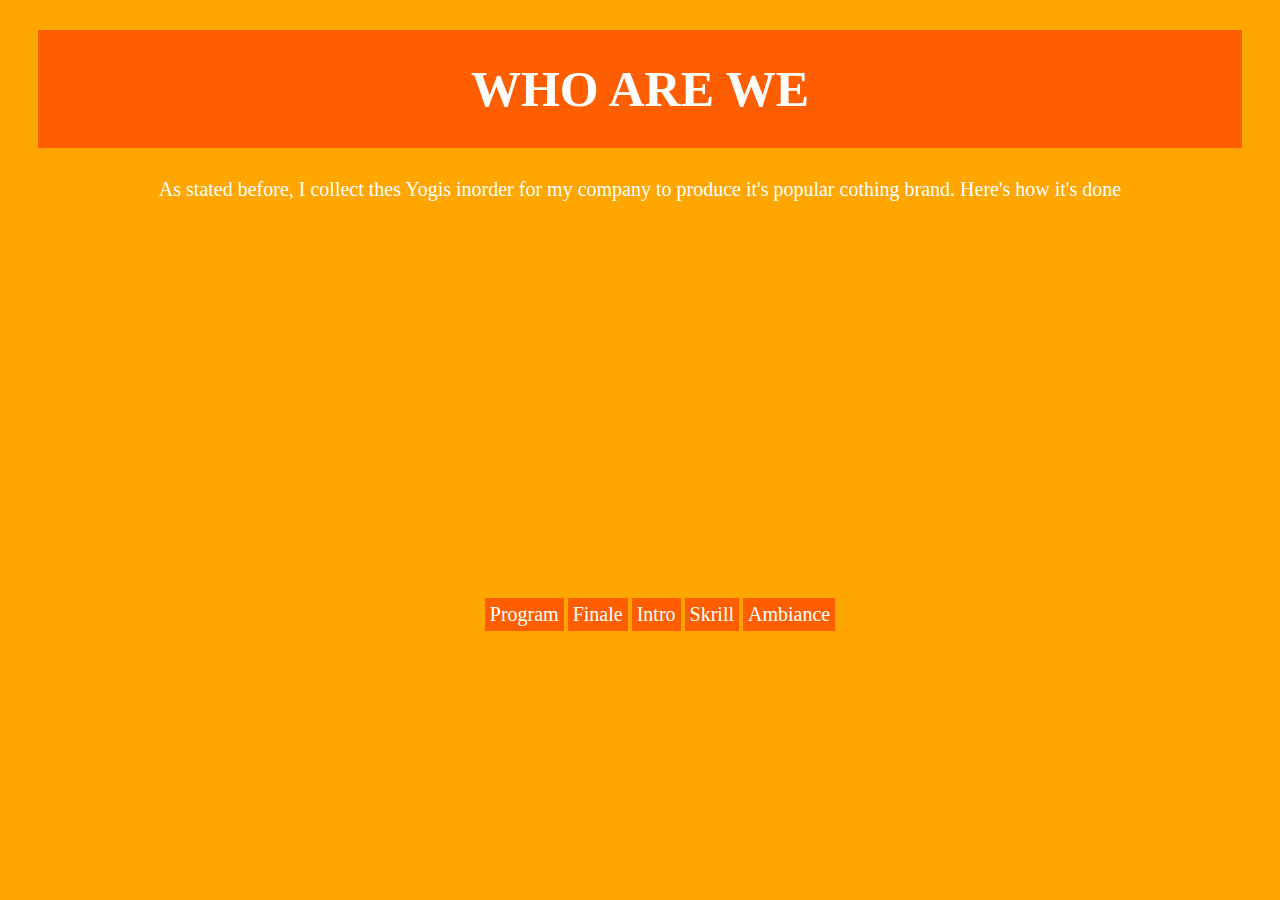
<file: animation.html>
<!DOCTYPE html>
<html>
<head>
	<meta charset="utf-8">
	<meta name="viewport" content="width=device-width, initial-scale=1">
	<title>Motion</title>
	<link rel="stylesheet" type="text/css" href="styles.css">
</head>
<body>
	<h1>WHO ARE WE</h1>
	<p>As stated before, I collect thes Yogis inorder for my company to produce it's popular cothing brand. Here's how it's done</p>
	<br>
	<iframe width="560" height="315" src="https://www.youtube.com/embed/xuCn8ux2gbs?si=W4THrFRcDIAzcDD0" title="YouTube video player" frameborder="0" allow="accelerometer; autoplay; clipboard-write; encrypted-media; gyroscope; picture-in-picture; web-share" referrerpolicy="strict-origin-when-cross-origin" allowfullscreen></iframe>
	<br>
	<ul>
		<li><a href="programing.html">Program</a></li>
		<li><a href="final.html">Finale</a></li>
		<li><a href="index.html">Intro</a></li>
		<li><a href="landscape.html">Skrill</a></li>
		<li><a href="audio.html">Ambiance</a></li>
	</ul>
</body>
</html>
</file>
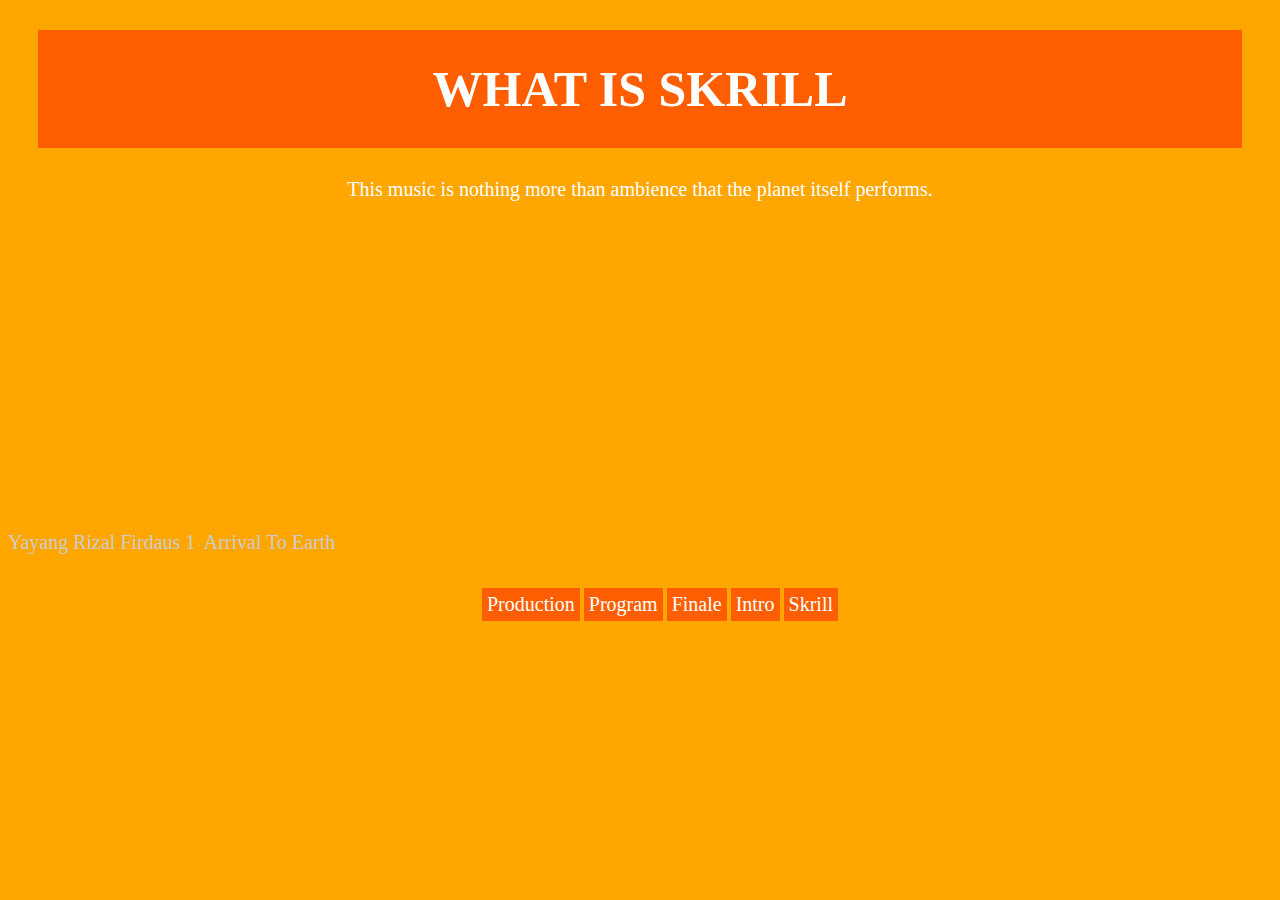
<file: audio.html>
<!DOCTYPE html>
<html>
<head>
	<meta charset="utf-8">
	<meta name="viewport" content="width=device-width, initial-scale=1">
	<title>Audio</title>
	<link rel="stylesheet" type="text/css" href="styles.css">
</head>
<body>
	<h1>WHAT IS SKRILL</h1>
	<p>This music is nothing more than ambience that the planet itself performs.</p>
	<iframe width="100%" height="300" scrolling="no" frameborder="no" allow="autoplay" src="https://w.soundcloud.com/player/?url=https%3A//api.soundcloud.com/tracks/137662626&color=%238d5d3a&auto_play=false&hide_related=false&show_comments=true&show_user=true&show_reposts=false&show_teaser=true&visual=true"></iframe><div style="font-size: 10px; color: #cccccc;line-break: anywhere;word-break: normal;overflow: hidden;white-space: nowrap;text-overflow: ellipsis; font-family: Interstate,Lucida Grande,Lucida Sans Unicode,Lucida Sans,Garuda,Verdana,Tahoma,sans-serif;font-weight: 100;"><a href="https://soundcloud.com/yayang-rizal-firdaus-1" title="Yayang Rizal Firdaus 1" target="_blank" style="color: #cccccc; text-decoration: none;">Yayang Rizal Firdaus 1</a> · <a href="https://soundcloud.com/yayang-rizal-firdaus-1/arrival-to-earth" title="Arrival To Earth" target="_blank" style="color: #cccccc; text-decoration: none;">Arrival To Earth</a></div>
	<br>
	<ul>
		<li><a href="animation.html">Production</a></li>
		<li><a href="programing.html">Program</a></li>
		<li><a href="final.html">Finale</a></li>
		<li><a href="index.html">Intro</a></li>
		<li><a href="landscape.html">Skrill</a></li>
	</ul>
</body>
</html>
</file>
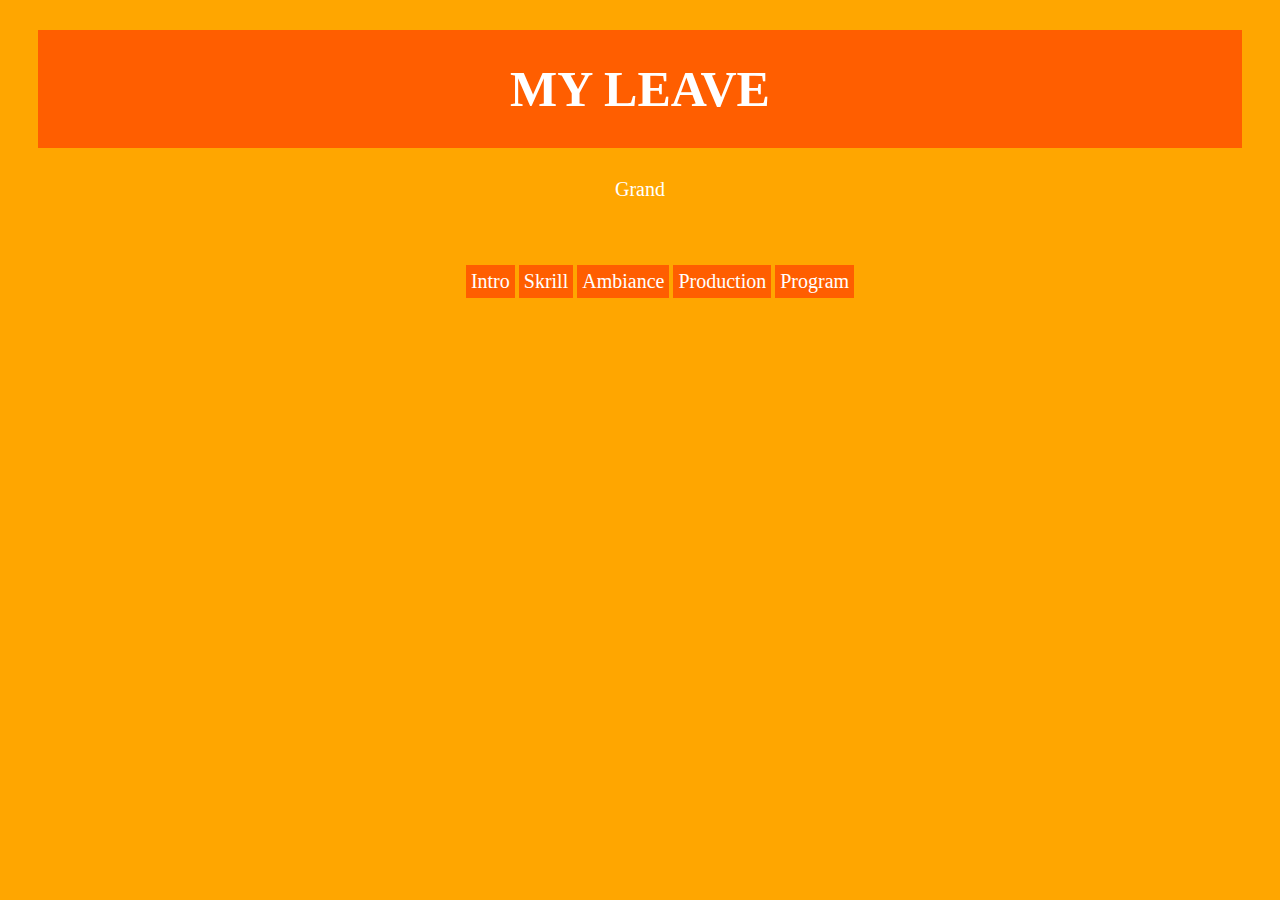
<file: final.html>
<!DOCTYPE html>
<html>
<head>
	<meta charset="utf-8">
	<meta name="viewport" content="width=device-width, initial-scale=1">
	<title>Finale</title>
	<link rel="stylesheet" type="text/css" href="styles.css">
</head>
<body>
	<h1>MY LEAVE</h1>
	<p>Grand</p>
	<br>
	<ul>
		<li><a href="index.html">Intro</a></li>
		<li><a href="landscape.html">Skrill</a></li>
		<li><a href="audio.html">Ambiance</a></li>
		<li><a href="animation.html">Production</a></li>
		<li><a href="programing.html">Program</a></li>
	</ul>
</body>
</html>
</file>
<file: styles.css>
body{background-color: #FFA600}

h1{color: #ffffff;
font-family: Futura;
font-size: 50px;
text-align: center;
background-color: #FF5E00;
margin: 30px;
padding: 30px;}

p{color: #ffffff;
font-family: Verdana;
font-size: 20px;
text-align: center;
margin-bottom: 30px;}

img{border-style: groove;
	border-width: 18px;
	color: #FF5E00;
	display: block;
	margin: auto;}

a{text-decoration: none;
color: #ffffff;
font-family: Verdana;
font-size: 20px;}

a:hover{color:ghostwhite;
font-size: 30px;}

ul {list-style: none;
text-align: center;}

li {background-color: #FF5E00;
display: inline-block;
padding: 5px;}

iframe{display: block;
margin: auto}
</file>
